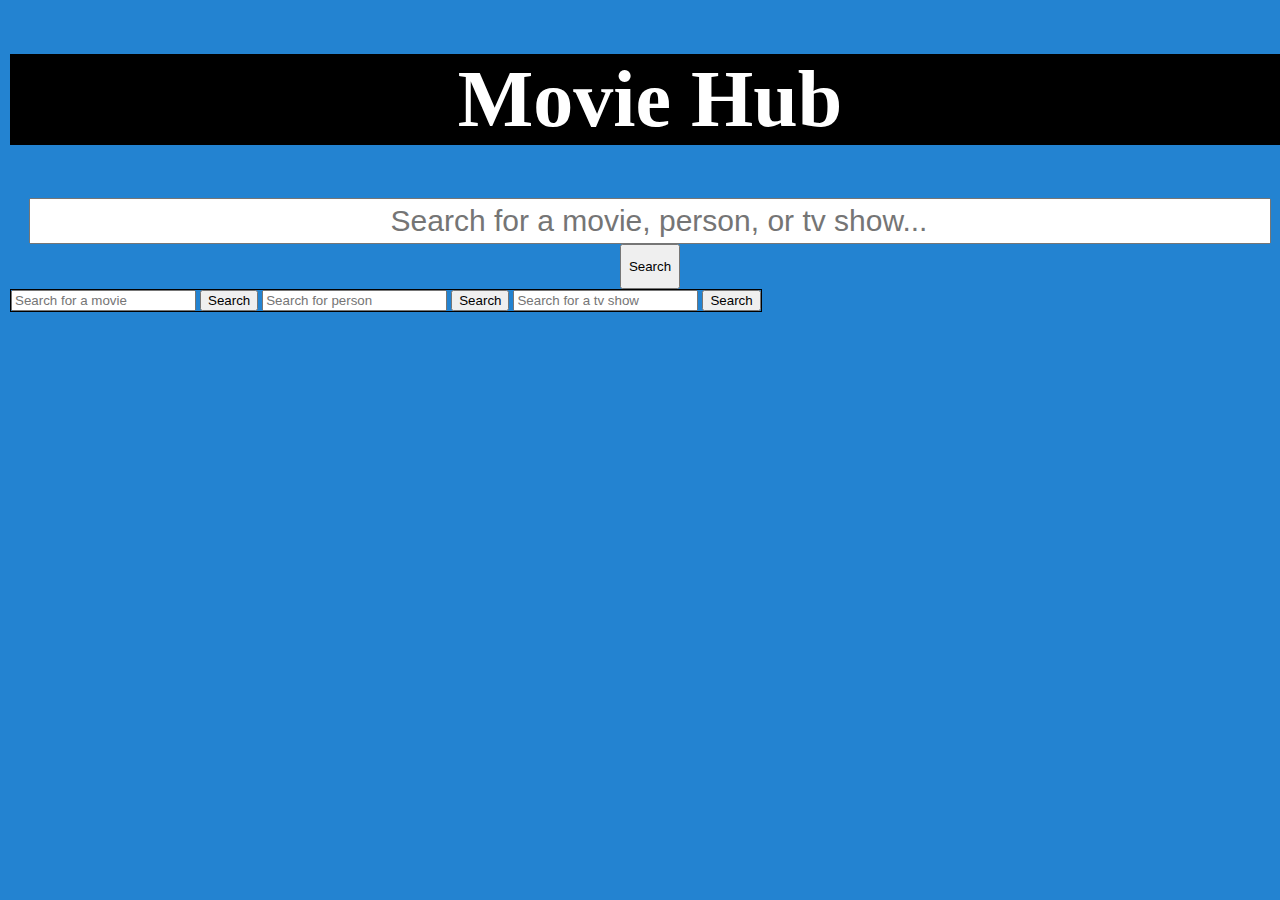
<file: index.html>
<!DOCTYPE html>
<html>
<head>
	<title>jQuery/SASS styles</title>

	<link rel="stylesheet" type="text/css" href="css/styles.css">

	<script src="https://ajax.googleapis.com/ajax/libs/jquery/2.2.4/jquery.min.js"></script>

	<script type="text/javascript" src="js/scripts.js"></script>



</head>


<body>
	<div class="header"><h1>Movie Hub</h1></div>
	<div id="search-bar">
		<form>
		<input type="text" id="search-all" placeholder="Search for a movie, person, or tv show...">
		<button type="button" class="button" id="search-all-button" value="Search">Search</button>
		</form>
	</div>
	<div class="otherSearches">
		<form>
		<input type="text" id="search-movie" placeholder="Search for a movie">
		<button type="button" class="button1" id="search-movie-button" value="Search">Search</button>
		<input type="text" id="search-person" placeholder="Search for person">
		<button type="button" class="button1" id="search-person-button" value="Search">Search</button>
		<input type="text" id="search-tv" placeholder="Search for a tv show">
		<button type="button" class="button1" id="search-tv-button" value="Search">Search</button>
		</form>
	</div>
	<div class="container">
		<div class="poster-grid"></div>
	</div>

</body>
</html>
</file>
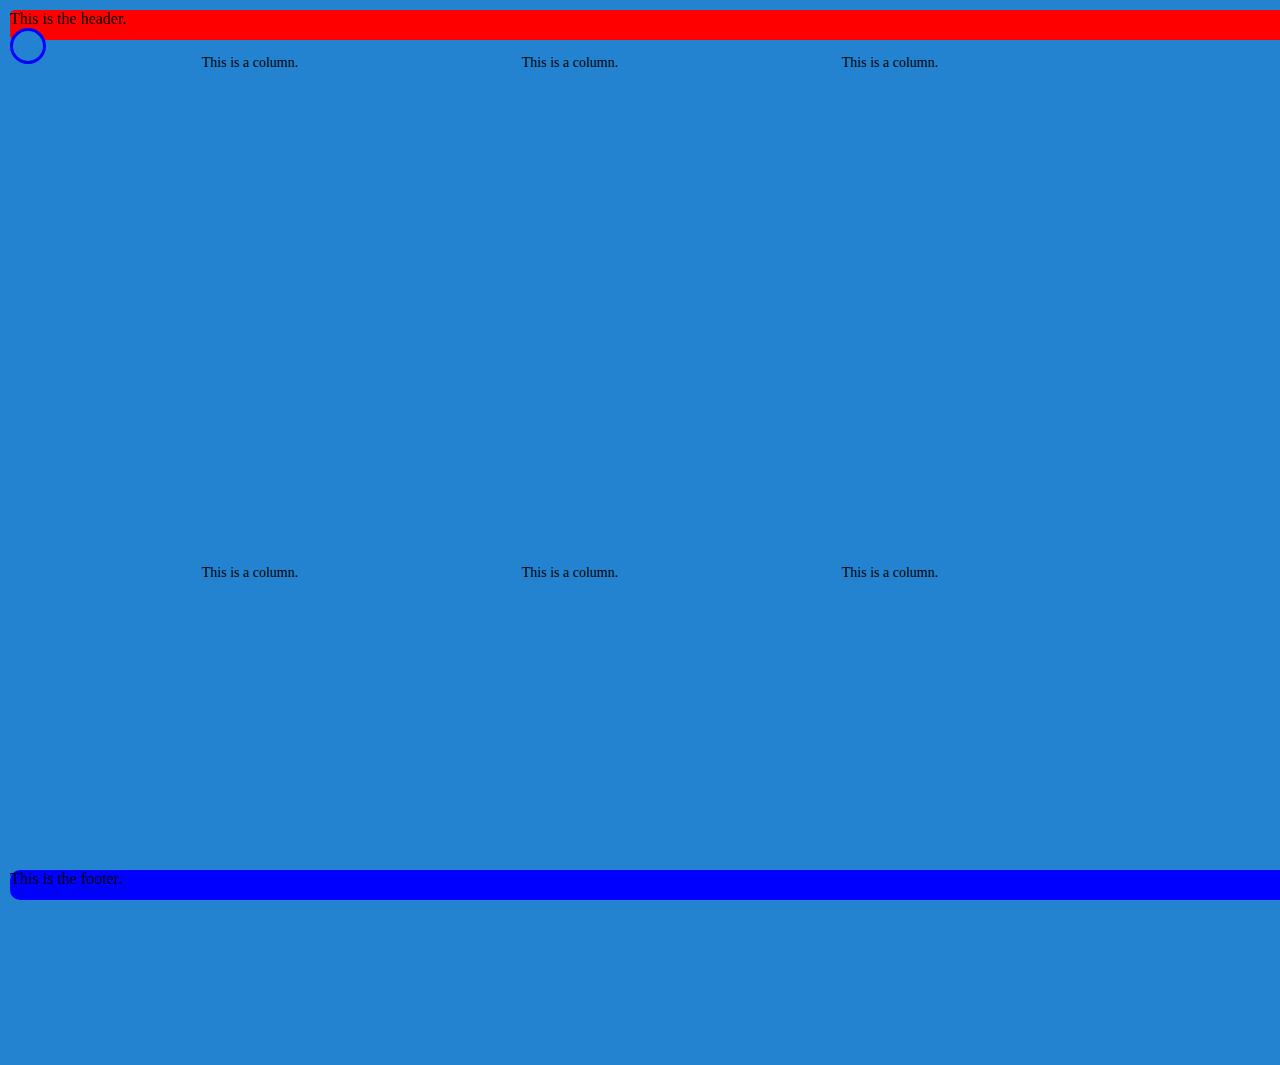
<file: sass-practice.html>
<!DOCTYPE html>
<html>
<head>
	<title>Fun with SASS</title>

	<link rel="stylesheet" type"text/css" href="css/styles.css">

</head>
<body>
	
	<div id="header">
		This is the header.
		<div class="circle"></div>

	</div>

	<div id="body">
		<div class="container after-header">
			<div class="col">This is a column.</div>
			<div class="col">This is a column.</div>
			<div class="col">This is a column.</div>
			<div class="col">This is a column.</div>
			<div class="col">This is a column.</div>
			<div class="col">This is a column.</div>
		</div>
	</div>

	<div id="footer">
		This is the footer.
	</div>

</body>
</html>
</file>
<file: css/styles.css>
/**
 * @file
 * SMACSS Modules
 *
 * Adds modular sets of styles.
 *
 * Additional useful selectors can be found in Zen's online documentation.
 * https://drupal.org/node/1707736
 */
/* line 40, ../compass/sass/components/_misc.scss */
.base-font, body .container .col {
  font-family: "source-serif-pro",Georgia,"Times New Roman",Times,serif;
  font-size: 14px;
  line-height: 16px;
  color: #ddd;
}

/* line 6, ../compass/sass/layout/_header.scss */
#header {
  width: 100%;
  position: fixed;
  background-color: red;
  height: 30px;
  -webkit-border-radius: 5px;
  -moz-border-radius: 5px;
  -ms-border-radius: 5px;
  border-radius: 5px;
}
/* line 12, ../compass/sass/layout/_header.scss */
#header .circle {
  border-radius: 20px;
  background-color: #2383d1;
  border: 3px solid #0000ff;
  height: 30px;
  width: 30px;
}

/* line 5, ../compass/sass/layout/_footer.scss */
#footer {
  width: 100%;
  position: fixed;
  bottom: 0px;
  height: 30px;
  background-color: blue;
  -webkit-border-radius: 10px;
  -moz-border-radius: 10px;
  -ms-border-radius: 10px;
  border-radius: 10px;
}

/* line 8, ../compass/sass/styles.scss */
body {
  width: 100%;
  margin: 10px;
  background-color: #2383d1;
}

/* line 14, ../compass/sass/styles.scss */
h3 {
  font-size: 30px;
}

/* line 19, ../compass/sass/styles.scss */
body .header {
  text-align: center;
  font-size: 40px;
  color: white;
  background-color: black;
}
/* line 25, ../compass/sass/styles.scss */
body #search-bar {
  width: 100%;
  overflow: hidden;
  text-align: center;
}
/* line 29, ../compass/sass/styles.scss */
body #search-bar .button {
  height: 45px;
  width: 60px;
  vertical-align: center;
}
/* line 35, ../compass/sass/styles.scss */
body #search-all {
  width: 95%;
  height: 40px;
  text-align: center;
  font-size: 30px;
  vertical-align: bottom;
  padding-left: 20px;
}
/* line 43, ../compass/sass/styles.scss */
body .container {
  width: 1200px;
  overflow: hidden;
  margin: auto;
  float: right;
}
/* line 49, ../compass/sass/styles.scss */
body .container.after-header {
  padding-top: 35px;
}
/* line 52, ../compass/sass/styles.scss */
body .container .col {
  width: 280px;
  margin: auto 10px;
  float: left;
  color: #000;
  height: 490px;
  padding: 10px;
  text-align: center;
}

/* line 66, ../compass/sass/styles.scss */
.poster-grid {
  float: left;
  font-size: 40px;
  width: 100%;
}

/* line 73, ../compass/sass/styles.scss */
.otherSearches {
  height: 50%;
  border: 1px solid black;
  float: left;
  display: block;
}
/* line 78, ../compass/sass/styles.scss */
.otherSearches .button {
  border-radius: 10px;
}
</file>
